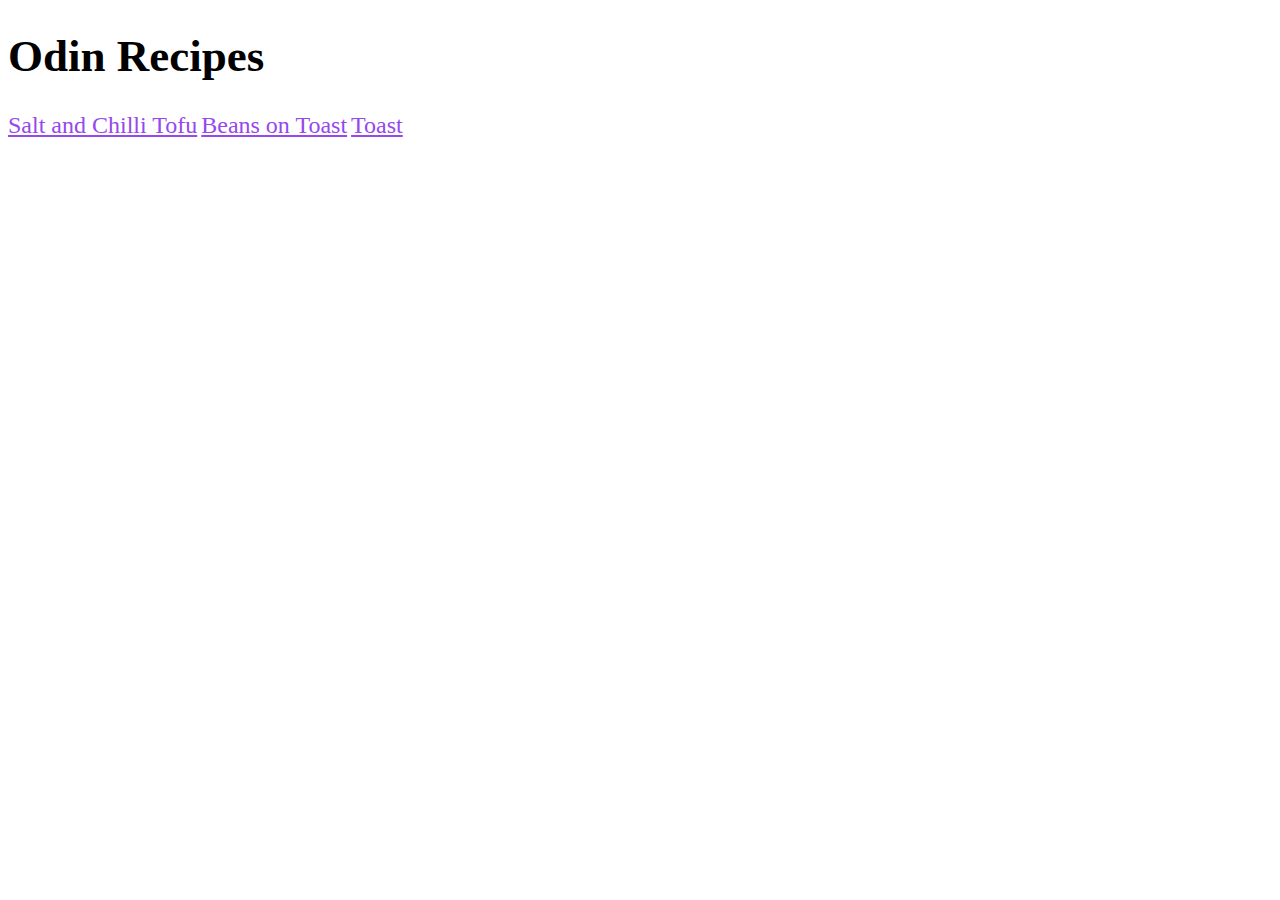
<file: index.html>
<!DOCTYPE html>
<html lang="en">
<head>
    <meta charset="UTF-8">
    <meta http-equiv="X-UA-Compatible" content="IE=edge">
    <meta name="viewport" content="width=device-width, initial-scale=1.0">
    <title>TOP Recipes</title>
    <link rel="stylesheet" href="homestyle.css">
</head>
<body>
    <h1 id="WebTitle">Odin Recipes</h1>
    <a class="recipe" href="recipes/saltchillitofu.html">Salt and Chilli Tofu</a>
    <a class="recipe" href="recipes/beans.html">Beans on Toast</a>
    <a class="recipe" href="recipes/toast.html">Toast</a>
</body>
</html>
</file>
<file: homestyle.css>
#WebTitle {
    font-size: 45px;
    text-align: centre;
    font-family: "Papyrus", serif
}

.recipe {
    font-size: 24px;
    font-family: "Monaco", serif;
    color: rgb(149, 72, 236)
}
</file>
